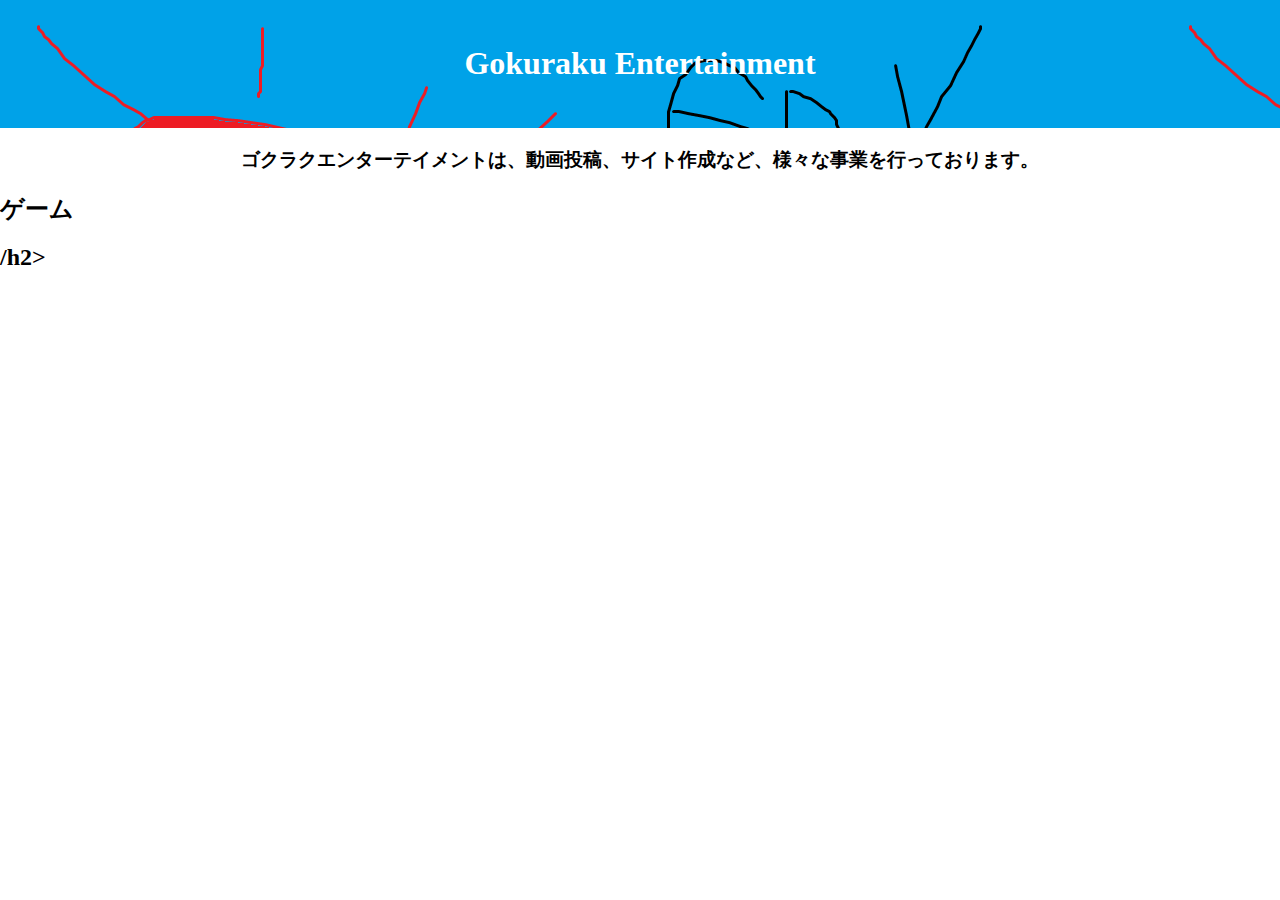
<file: index.html>
<!DOCTYPE html>
<html lang="ja">
<head>
    <meta charset="UTF-8">
    <meta name="viewport" content="width=device-width, initial-scale=1.0">
    <title>ゴクラクエンターテイメント welcome</title>
    <link rel="stylesheet" href="styles/common.css">
</head>
<body>
    <div class="title">
        <h1 class="title-text">Gokuraku Entertainment</h1>
    </div>

    <div class="title-sub">
        <h3 class="sub">ゴクラクエンターテイメントは、動画投稿、サイト作成など、様々な事業を行っております。</h3>
    </div>

    <div class="main">
        <h2 class="head">ゲーム</h2>
        <h2 class="head">/h2>
    </div>
    <!-- <h1><a href="page/Home.html">ホーム</a></h1> -->
</body>
</html>
</file>
<file: styles/common.css>
@import url(title.css);

body {
    padding: 0;
    margin: 0;
    /* top: 0;
    bottom: 0; */
}
</file>
